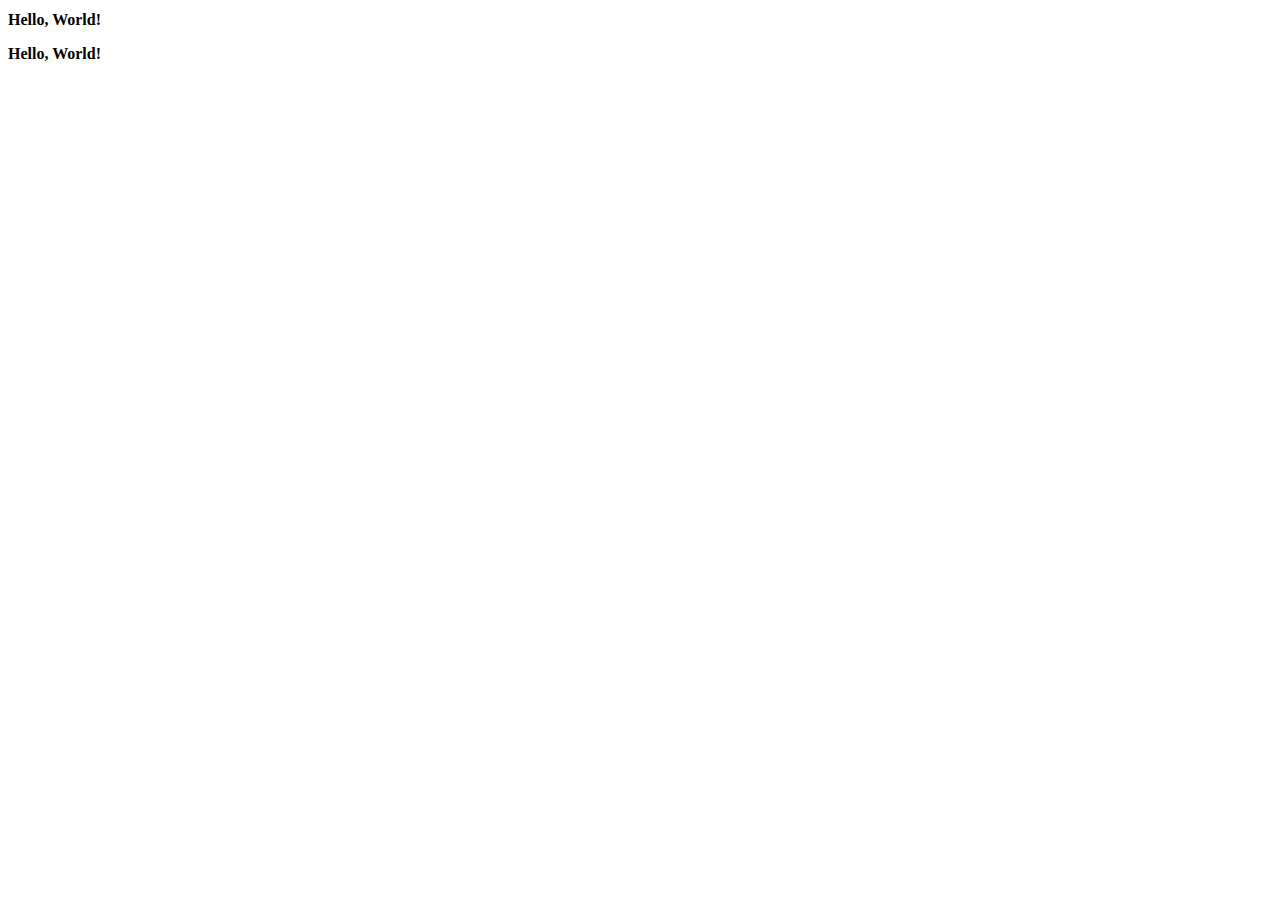
<file: test.html>
<!DOCTYPE html>
<html lang="en">
<head>
    <meta charset="UTF-8">
    <meta name="viewport" content="width=device-width, initial-scale=1.0">
    <title>Test</title>
    <style>
        h1{
            font-size: medium;
        }
        p{
            font-weight:bold;
            font-size: medium;
        }
    </style>
</head>
<body>
    <h1>Hello, World!</h1>
    <p>Hello, World!</p>
</body>
</html>
</file>
